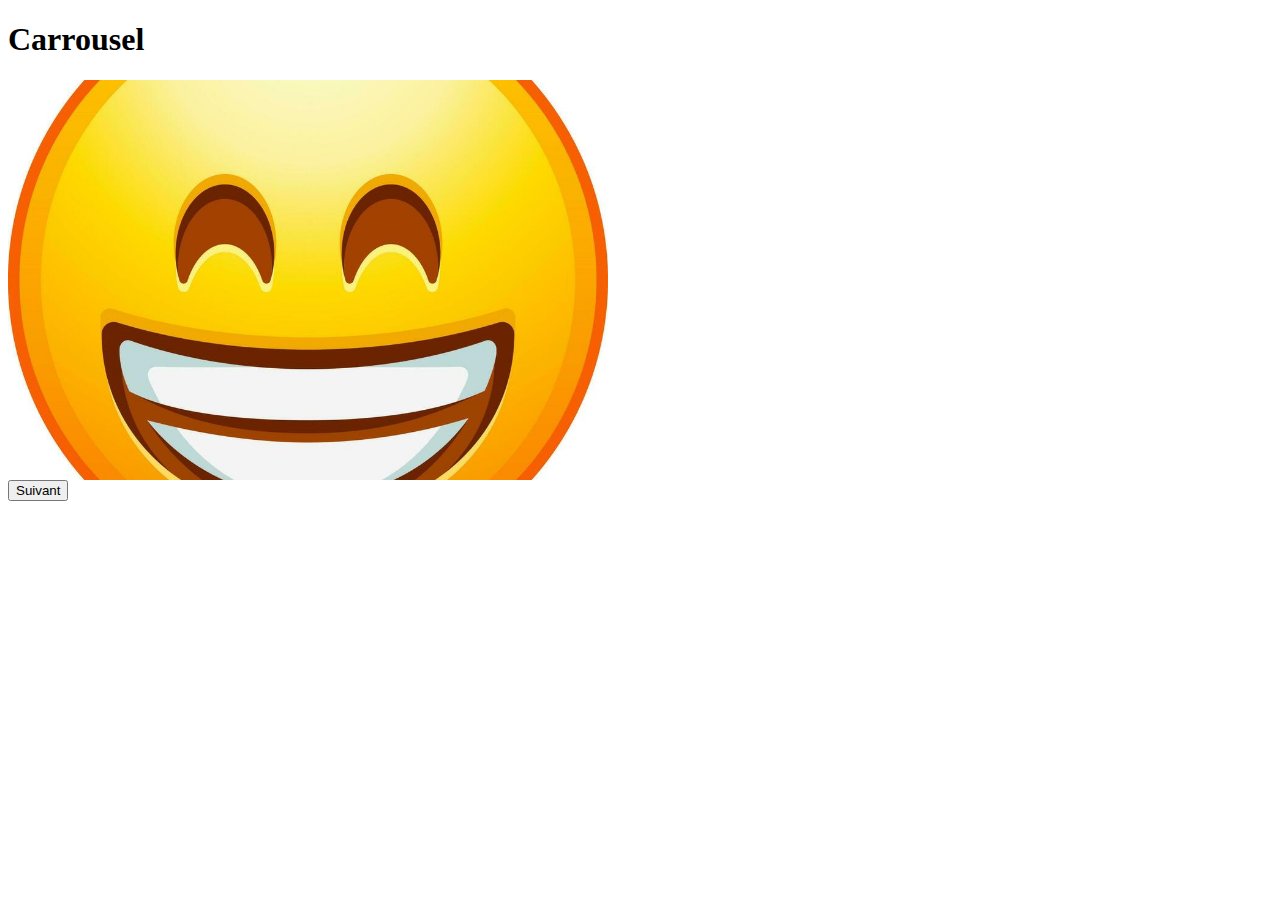
<file: brief /carrousel/index.html>
<!DOCTYPE html>
<html lang="fr">
<head>
    <meta charset="UTF-8">
    <meta name="viewport" content="width=device-width, initial-scale=1.0">
    <title>Caroussel</title>
    <link href="style.css" rel="stylesheet">
</head>
<body>
    <h1>Carrousel</h1>
        <div id="carrousel-container">
            <img src ="img/24237089-gros-ensemble-de-jaune-emoji-marrant-emoticones-visages-avec-faciale-expressions-vectoriel.jpg"/>
            <img src ="img/Emoji_Icon_-_Sunglasses_cool_emoji_large.png.webp"/>
            <img src ="img/emoji-5843434_640.webp"/>
        </div>
        <button id="suivant">Suivant</button>

    <script src="main.js"></script>
</body>
</html>
</file>
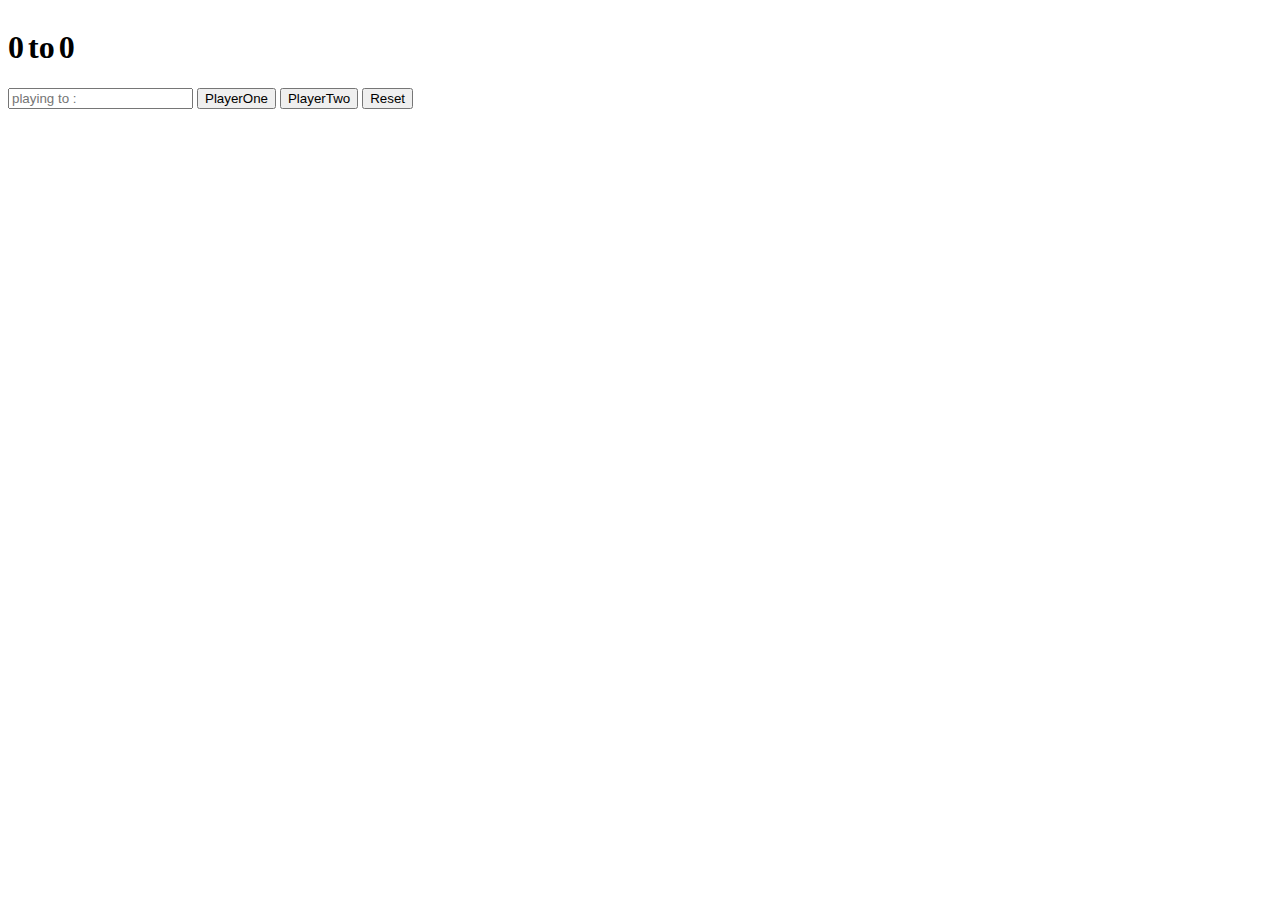
<file: brief /compteur/index.html>
<!DOCTYPE html>
<html lang="fr">
<head>
    <meta charset="UTF-8">
    <meta name="viewport" content="width=device-width, initial-scale=1.0">
    <link href="style.css" rel="stylesheet">
    <title>scorekeeper</title>
</head>
<body>
    <div class="container">

        <h1 id="scoreTeamA">0</h1>
        <h1>to</h1>
        <h1 id="scoreTeamB">0</h1><br>
       
      
   
        <input type="number" id="scoreinput" placeholder="playing to :">
        <button id="addplayerone">PlayerOne</button>
        <button id="addplayertwo">PlayerTwo</button>
        <button id="reset">Reset</button>

    </div>




    <script src="main.js"></script>
</body>
</html>
</file>
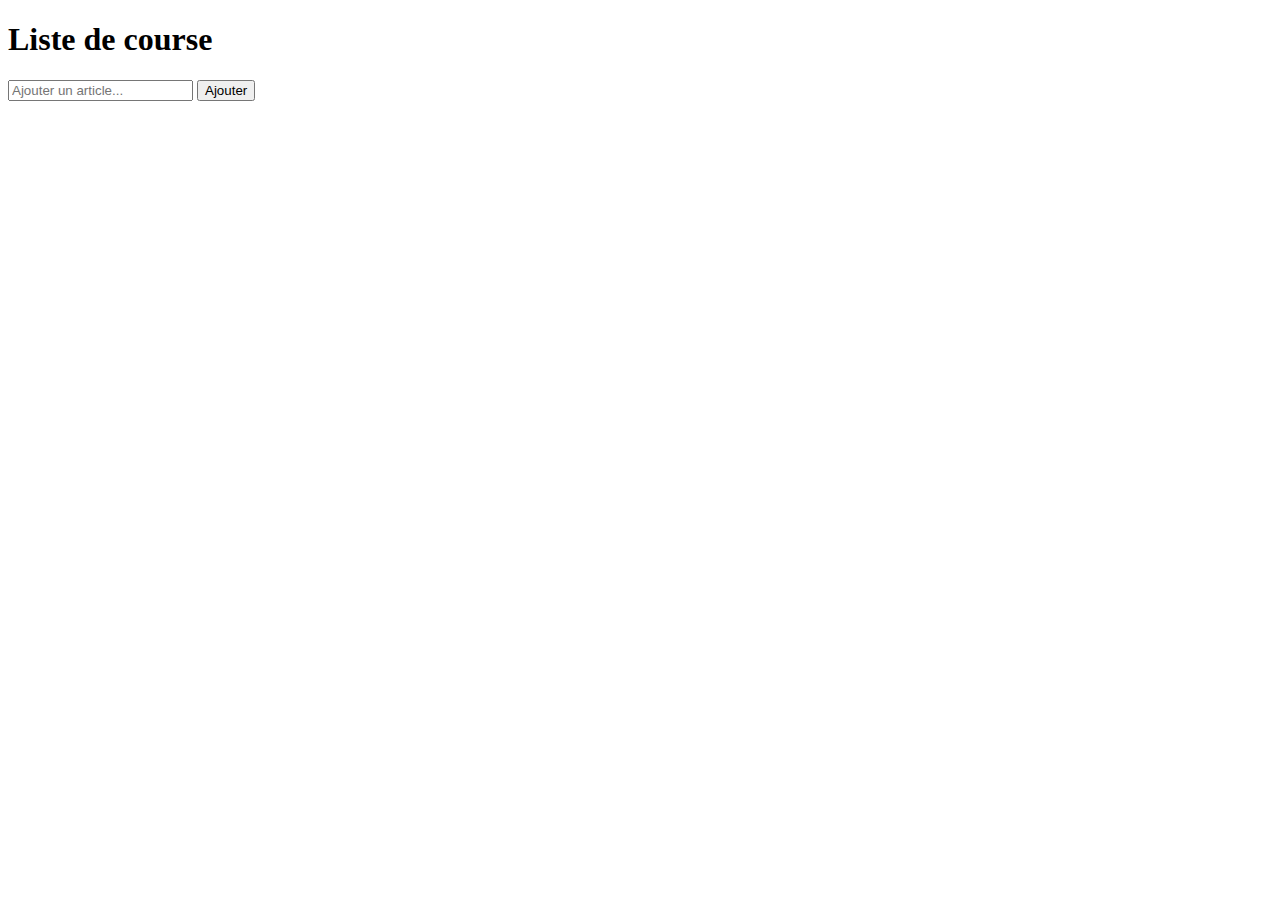
<file: brief /liste de course/index.html>
<!DOCTYPE html>
<html lang="fr">
<head>
    <meta charset="UTF-8">
    <meta name="viewport" content="width=device-width, initial-scale=1.0">
    <title>liste de course</title>
    <link src="style.css" rel="stylesheet">
</head>
<body>
    <h1>Liste de course</h1>
        <div class="container">
            <input type="text" id="itemInput" placeholder="Ajouter un article...">
            <button id="addItemButton">Ajouter</button>
            
            <ul id="itemlist"></ul>
        </div>


</body>

<script src="main.js"></script>
</html>
</file>
<file: brief /carrousel/style.css>
#carrousel-container{
  width: 100%;
  max-width: 600px;
  height: 400px;
  overflow: hidden;
  position: relative;
 
}

#carrousel-container img {
    width: 100%;         /* Chaque image occupe toute la largeur du conteneur */
    height: 100%;        /* Laisse la hauteur s'ajuster automatiquement pour maintenir le ratio */
    object-fit: cover;   /* L'image va couvrir tout le conteneur sans déformation */
  }
</file>
<file: brief /compteur/style.css>
h1 {
    display: inline-block; /* aligner
    margin: 0 5px;  /* Pour espacer les éléments */
}
</file>
